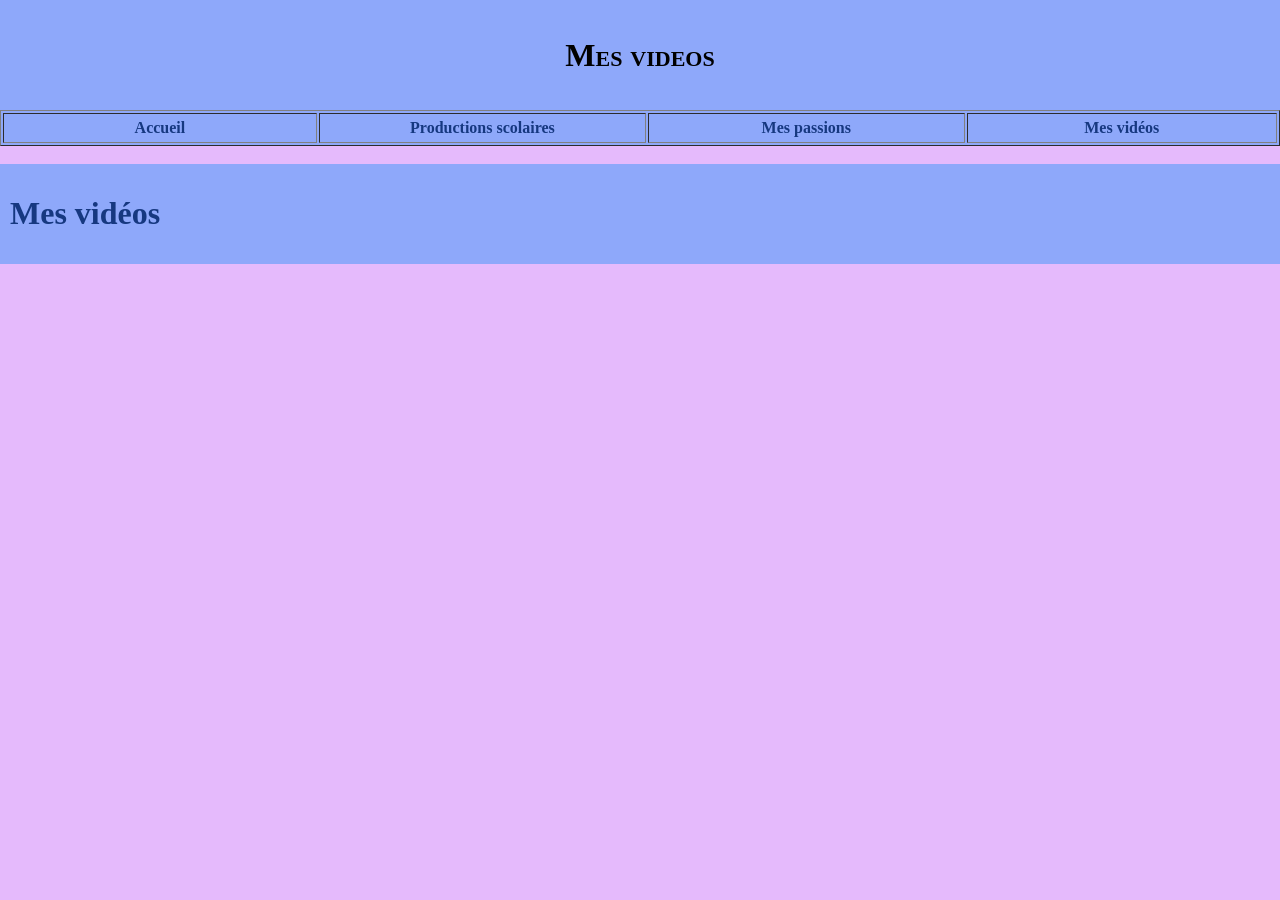
<file: page1.html>
<!DOCTYPE html>
<html lang="fr">

<head>
	<title> Mes vidéos </title>
	<meta charset="utf-8" />
	<link rel="stylesheet" href="style.css" type="text/css" />
</head>

<body>
	<div id="entete-de-page"> 
		<p> Mes videos </p>
	</div> 
	<table id="bloc-menu" border="1">
	<tr>
		<th><a href="index.html"> Accueil </a></th>
		<th><a href="productions.html">Productions scolaires</a></th>
		<th><a href="passions.html"> Mes passions </a></th>
		<th><a href="videos.html"> Mes vidéos </a></th>
	</tr>
	</table> <br/> 
	<div id="contenu">
		<h1> Mes vidéos </h1>	
	</div> <br/> 
	
</body>

</html>
</file>
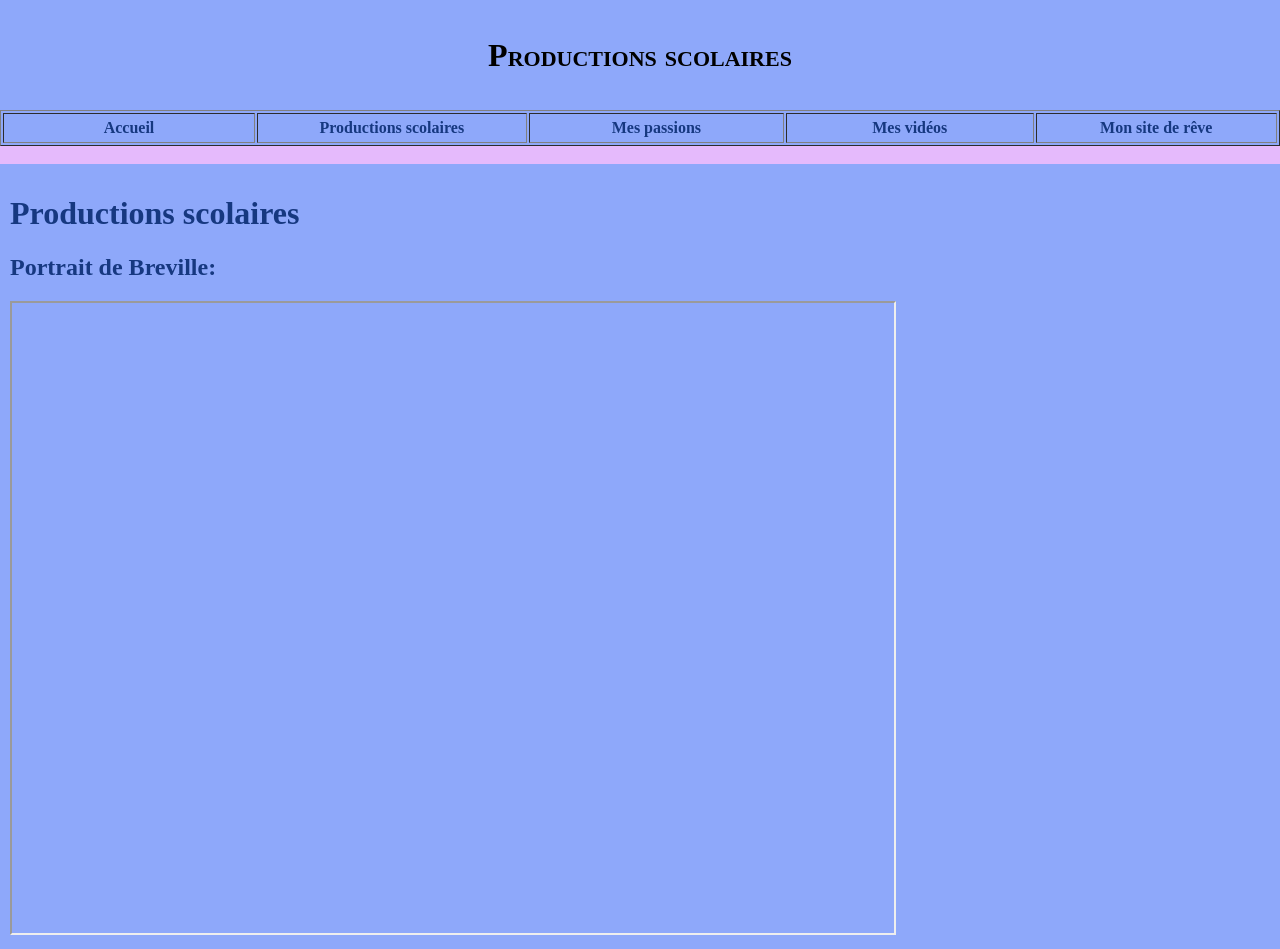
<file: productions.html>
<!DOCTYPE html>
<html lang="fr">

<head>
	<title> Productions scolaires </title>
	<meta charset="utf-8" />
	<link rel="stylesheet" href="style.css" type="text/css" />
</head>

<body>
	<div id="entete-de-page"> 
		<p> Productions scolaires </p>
	</div> 
	<table id="bloc-menu" border="1">
	<tr>
		<th><a href="index.html"> Accueil </a></th>
		<th><a href="productions.html">Productions scolaires</a></th>
		<th><a href="passions.html"> Mes passions </a></th>
		<th><a href="videos.html"> Mes vidéos </a></th>
		<th><a href="site.html"> Mon site de rêve </a></th>
	</tr>
	</table> <br/> 
	<div id="contenu">
		<h1> Productions scolaires </h1>
    <h2>Portrait de Breville:</h2>
		<iframe src="https://padlet.com/lyceesacrecoeur/BDS_leananomberg_203023e992265604"
	</div> <br/> 
	
</body>

</html>
</file>
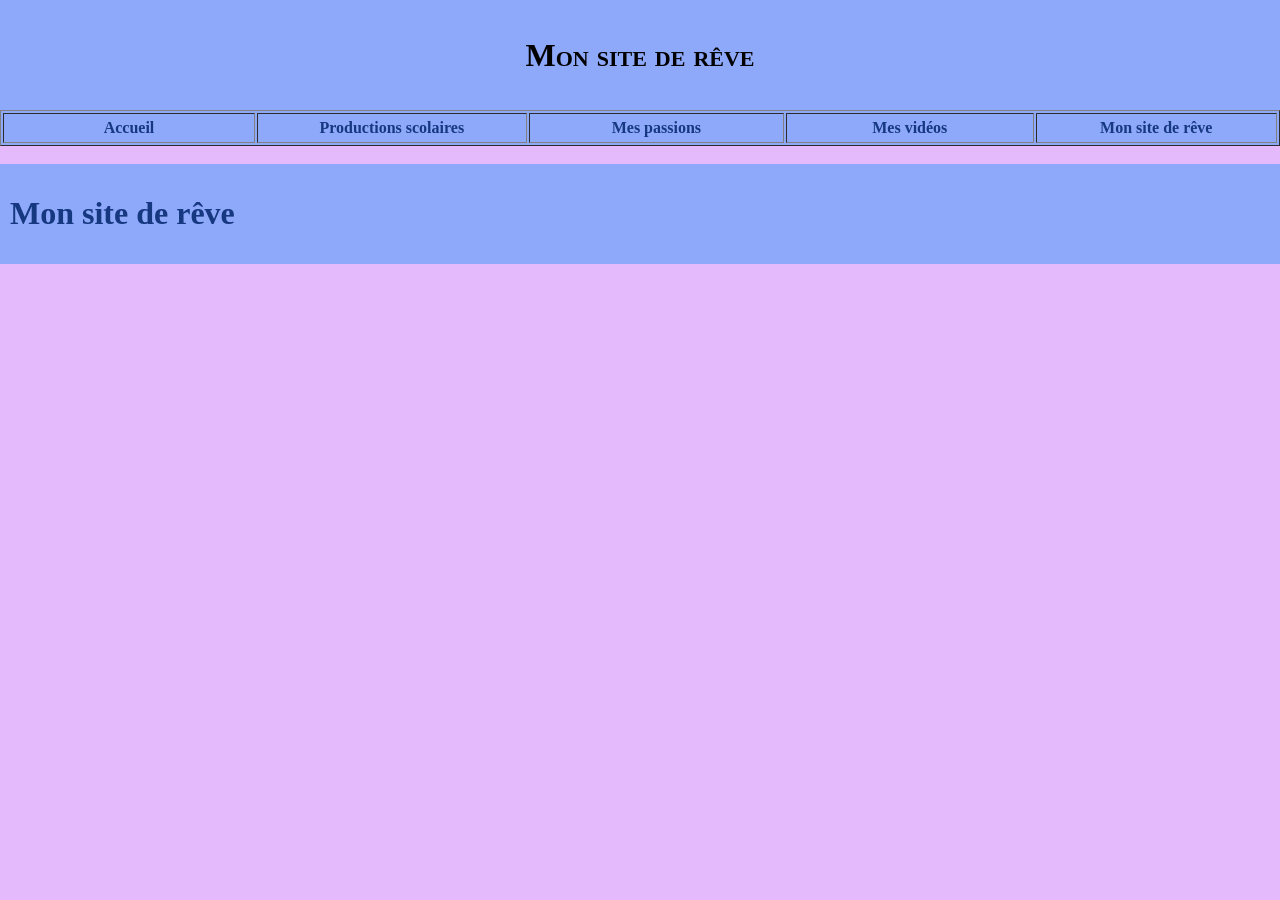
<file: site.html>
<!DOCTYPE html>
<html lang="fr">

<head>
	<title> Mon site de rêve </title>
	<meta charset="utf-8" />
	<link rel="stylesheet" href="style.css" type="text/css" />
</head>

<body>
	<div id="entete-de-page"> 
		<p> Mon site de rêve  </p>
	</div> 
	<table id="bloc-menu" border="1">
	<tr>
		<th><a href="index.html"> Accueil </a></th>
		<th><a href="productions.html">Productions scolaires</a></th>
		<th><a href="passions.html"> Mes passions </a></th>
		<th><a href="videos.html"> Mes vidéos </a></th>
		<th><a href="site.html"> Mon site de rêve </a></th>
	</tr>
	</table> <br/> 
	<div id="contenu">
		<h1> Mon site de rêve </h1>	
	</div> <br/> 
	
</body>

</html>
</file>
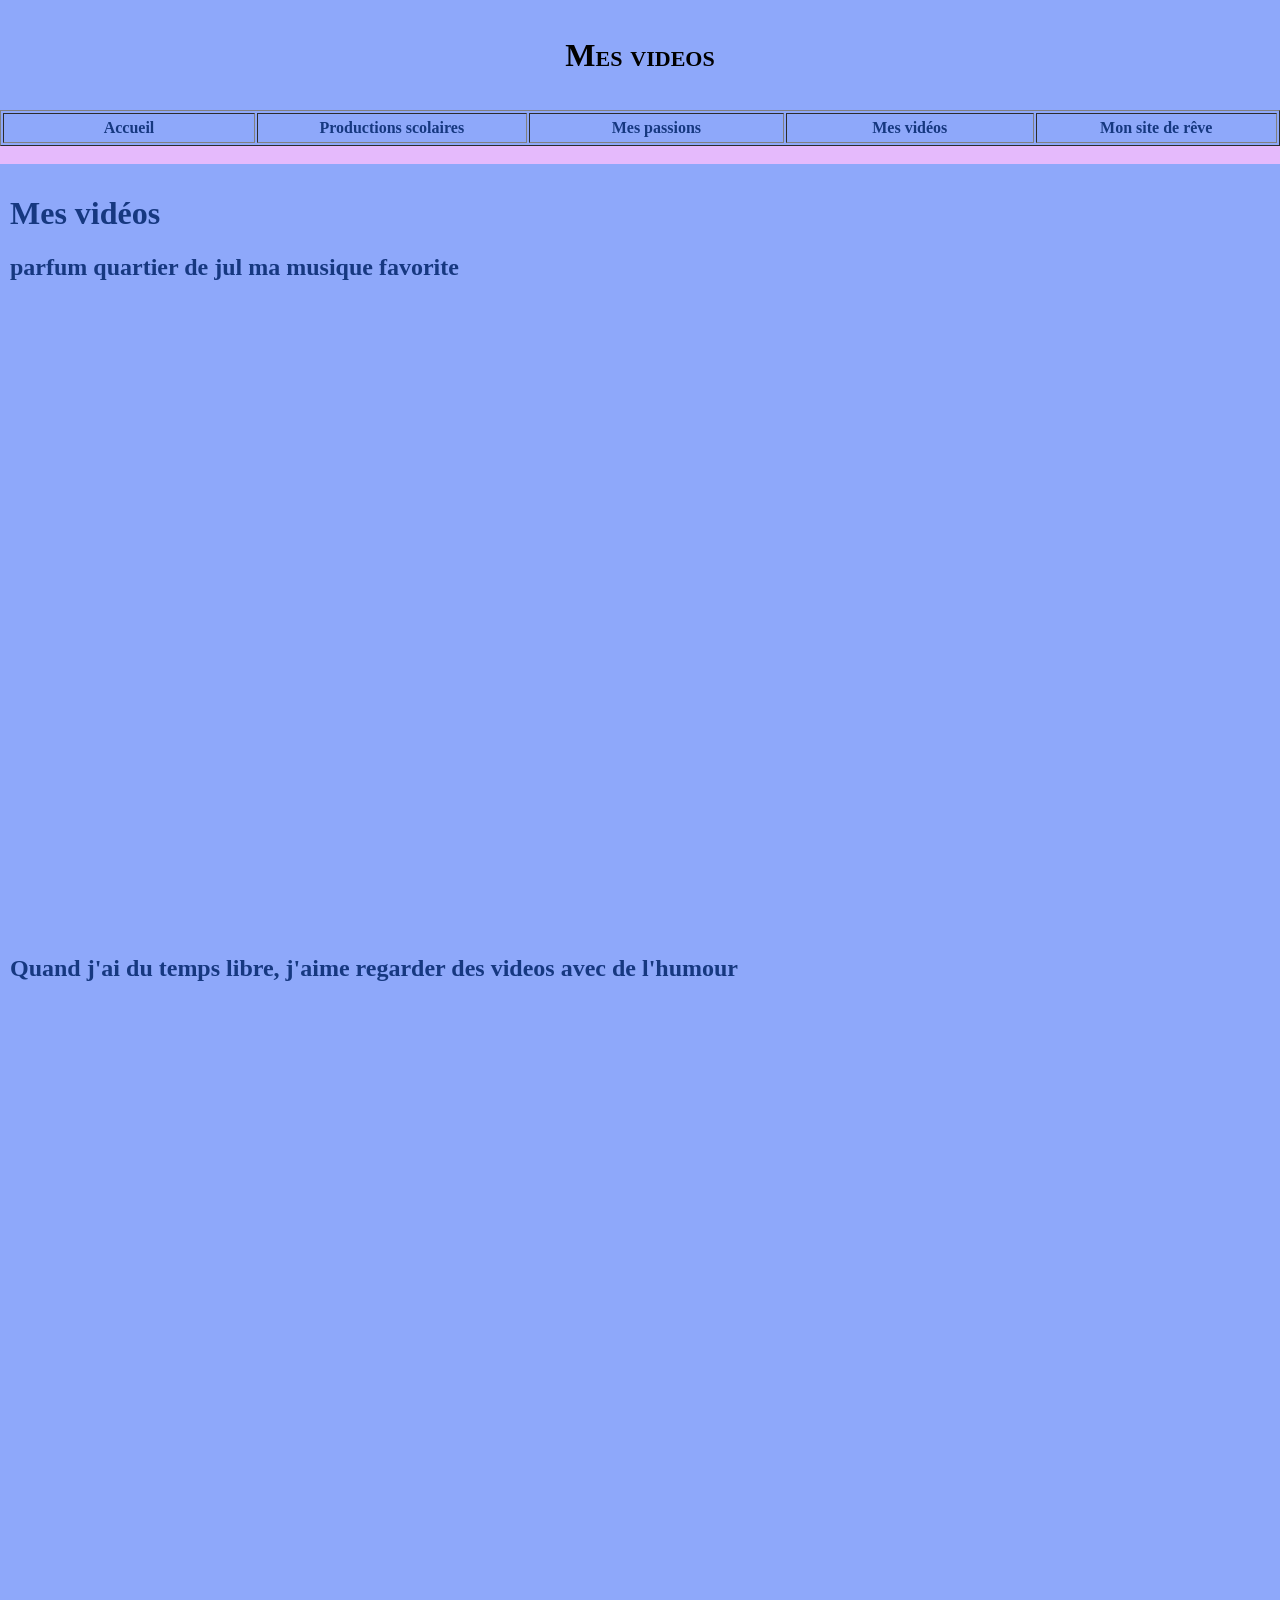
<file: videos.html>
<!DOCTYPE html>
<html lang="fr">

<head>
	<title> Mes vidéos </title>
	<meta charset="utf-8" />
	<link rel="stylesheet" href="style.css" type="text/css" />
</head>

<body>
	<div id="entete-de-page"> 
		<p> Mes videos </p>
	</div> 
	<table id="bloc-menu" border="1">
	<tr>
		<th><a href="index.html"> Accueil </a></th>
		<th><a href="productions.html">Productions scolaires</a></th>
		<th><a href="passions.html"> Mes passions </a></th>
		<th><a href="videos.html"> Mes vidéos </a></th>
		<th><a href="site.html"> Mon site de rêve </a></th>
	</tr>
	</table> <br/> 
	<div id="contenu">
		<h1> Mes vidéos </h1>	
		<h2>parfum quartier de jul ma musique favorite</h2>
		<iframe width="560" height="315" src="https://www.youtube.com/embed/Pl1d5YSEg2w?si=HUciaWVFsYPcBQPy" title="YouTube video player" frameborder="0" allow="accelerometer; autoplay; clipboard-write; encrypted-media; gyroscope; picture-in-picture; web-share" referrerpolicy="strict-origin-when-cross-origin" allowfullscreen></iframe>
		<h2> Quand j'ai du temps libre, j'aime regarder des videos avec de l'humour</h2>
		<iframe width="560" height="315" src="https://www.youtube.com/embed/4dVbEoPTieg?si=IFXrCYD-xYIHBgZi" title="YouTube video player" frameborder="0" allow="accelerometer; autoplay; clipboard-write; encrypted-media; gyroscope; picture-in-picture; web-share" referrerpolicy="strict-origin-when-cross-origin" allowfullscreen></iframe>
	
	</div> <br/> 
	
</body>

</html>
</file>
<file: style.css>
iframe {
	
height:70vh;
width:70%;
}
body {
	margin: 0;
	padding: 0;
	background-color: #E5BAFC; 
	font-size: 16px;
}
/*apparence de mon site + couleur présentation*/
.presentation {
  display: flex;
  gap: 20px;
  align-items: flex-start;
}

.presentation img {
  width: 120px;   /* plus fiable que % ici */
  height: auto;
}

.texte-presentation {
  flex: 1;
  color:#163880;
}
th { width: 500px;}
ul {
  list-style-image: url(puce-zelda.png); /* image comme puce attention à l’esthétique */
}


#entete-de-page {
	padding: 5px;
	height: 100px;
	background-color:#8EA8FA;
	font-size: 32px;
	font-weight: bold;
	font-variant: small-caps;
	text-align: center;
}
#bloc-menu {
	height: 36px;
	background-color:#8EA8FA;
	float: center;
	color: white;
}
#contenu {
	padding: 10px;
	background-color:  #8EA8FA;
	color:#163880;
}
#infos {
	color: #EF6C70;
	font-style: italic;
}
#pied-de-page {
	padding: 5px;
	background-color: #EF6C70;
	font-size: 11px;
}

.bouton.active {
Color:#9D08F3;
}	

.bouton {
	display: inline-block;
	text-align: center;
	text-decoration: none;
	font-weight: 400;
	color: #f34808;
	font-size: 4rem;
	line-height: 2em;
	margin: 0 20px; /* espace entre les boutons */
}

/*mettre une image aux bords arrondis*/

.arrondie {
-moz-border-radius:7px;
-webkit-border-radius:7px;
border-radius:7px;
}

.arrondie1 {
-moz-border-radius:100px;
-webkit-border-radius:100px;
border-radius:100px;
}

a:link {
  color:#163880;
  text-decoration: none;
}

a:visited {
  color:  #18042E;
  text-decoration: none;
}


a:hover {
 color: #FFFFFF;
 text-decoration: none;
 
}

a:active {
    color: #51F5B1;
	 text-decoration: none;
}

.open-sans-<uniquifier> {
  font-family: "Open Sans", sans-serif;
  font-optical-sizing: auto;
  font-weight: <weight>;
  font-style: normal;
  font-variation-settings:
    "wdth" 100;
}

.playfair-display-<uniquifier> {
  font-family: "Playfair Display", serif;
  font-optical-sizing: auto;
  font-weight: <weight>;
  font-style: normal;
}
</file>
